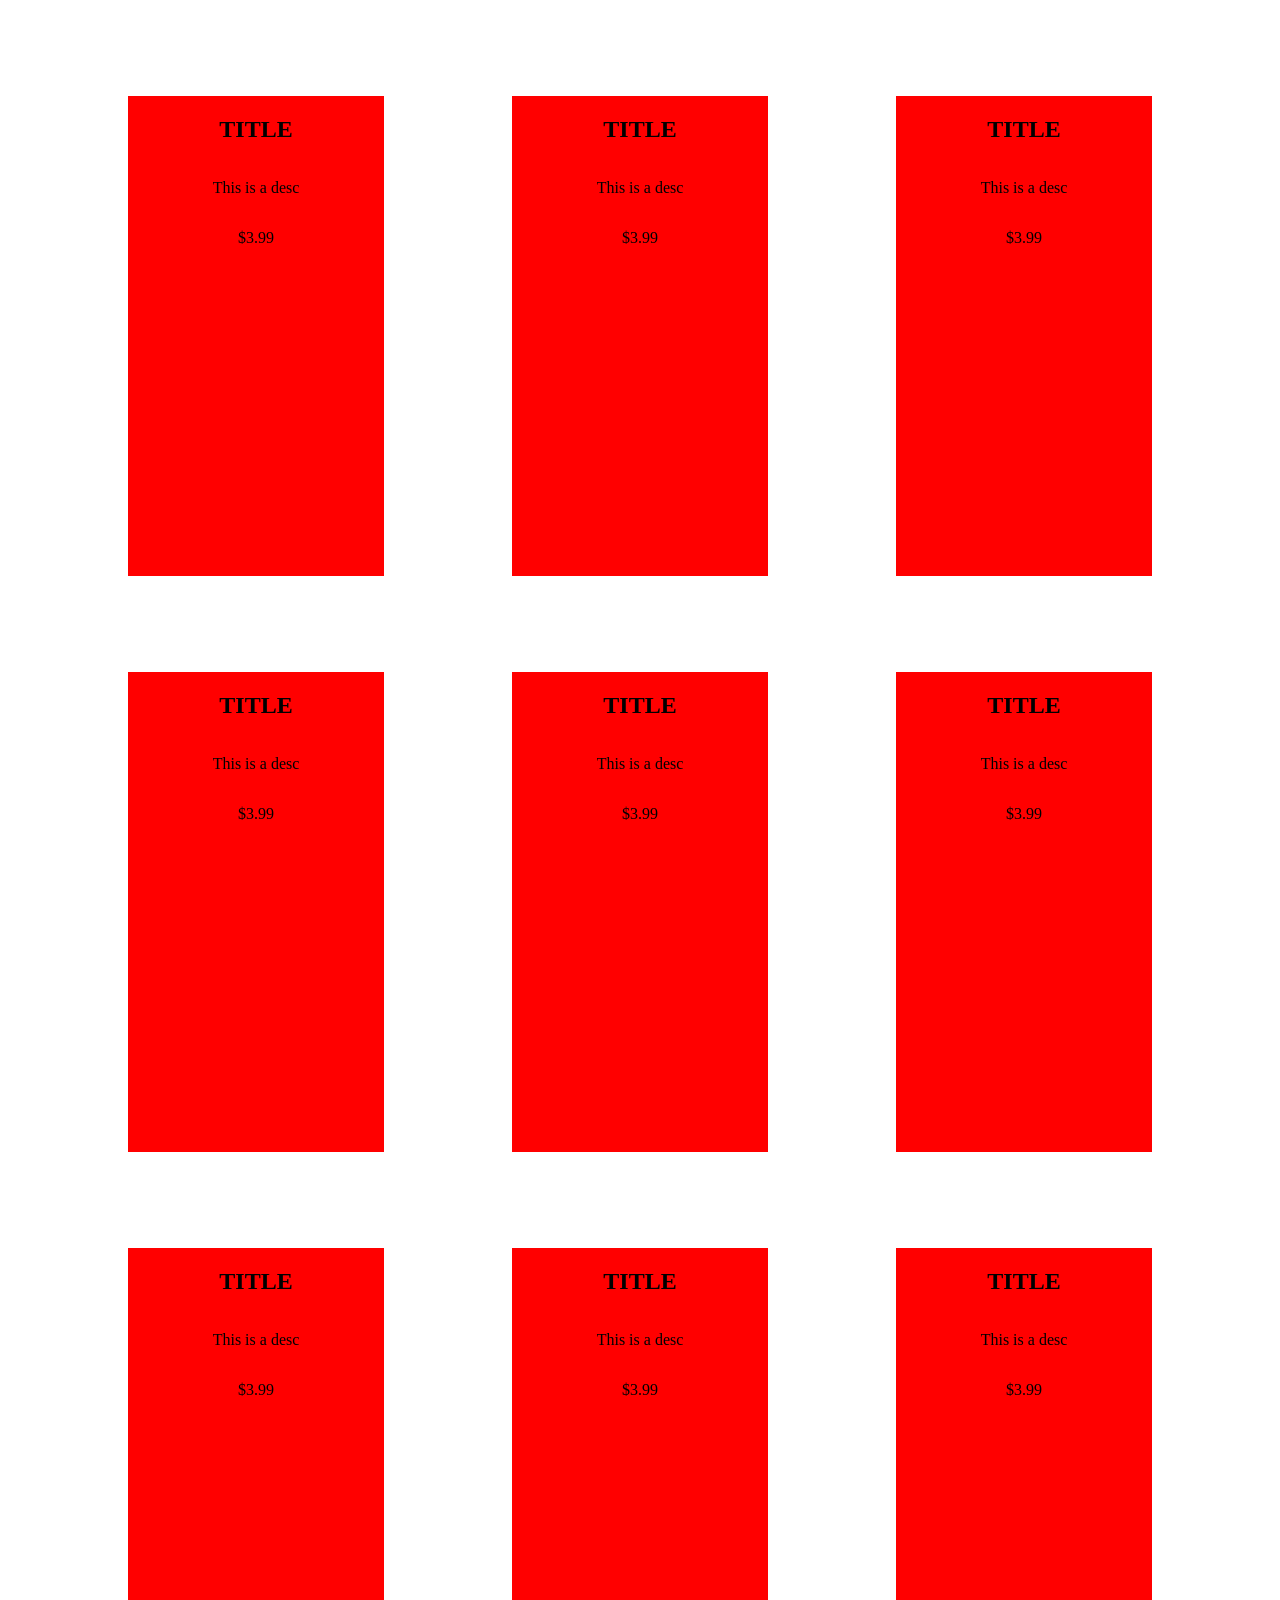
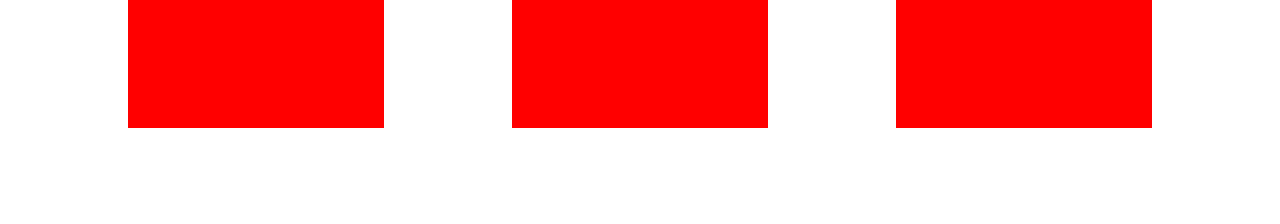
<file: flexbox.html>
<html lang="en">
  <head>
    <meta charset="UTF-8" />
    <meta name="viewport" content="width=device-width, initial-scale=1.0" />
    <title>Flex Box</title>
    <link rel="stylesheet" href="box.css"/>
  </head>
  <body>
    <section class="container">
      <div class="box">
        <h2 class="title">TITLE</h2>
        <p class="desc">This is a desc</p>
        <p class="price">$3.99</p>
      </div>
      <div class="box">
        <h2 class="title">TITLE</h2>
        <p class="desc">This is a desc</p>
        <p class="price">$3.99</p>
      </div>
      <div class="box">
        <h2 class="title">TITLE</h2>
        <p class="desc">This is a desc</p>
        <p class="price">$3.99</p>
      </div>
      <div class="box">
        <h2 class="title">TITLE</h2>
        <p class="desc">This is a desc</p>
        <p class="price">$3.99</p>
      </div>
      <div class="box">
        <h2 class="title">TITLE</h2>
        <p class="desc">This is a desc</p>
        <p class="price">$3.99</p>
      </div>
      <div class="box">
        <h2 class="title">TITLE</h2>
        <p class="desc">This is a desc</p>
        <p class="price">$3.99</p>
      </div>
      <div class="box">
        <h2 class="title">TITLE</h2>
        <p class="desc">This is a desc</p>
        <p class="price">$3.99</p>
      </div>
      <div class="box">
        <h2 class="title">TITLE</h2>
        <p class="desc">This is a desc</p>
        <p class="price">$3.99</p>
      </div>
      <div class="box">
        <h2 class="title">TITLE</h2>
        <p class="desc">This is a desc</p>
        <p class="price">$3.99</p>
      </div>
    </section>
  </body>
</html>
</file>
<file: box.css>
.box {
    display: flex;
    flex-wrap: wrap;
    flex-direction: column;
    background-color: #ff0000;
   align-items: center;
    width: 25%;
    height: 30rem;
    margin: 3rem 0rem;
}

.container{
    display: flex;
    flex-wrap: wrap;
    margin: 3rem auto;
    width: 80vw;
    justify-content: space-between;
    gap: 10%;
    margin: 3rem auto;
}
</file>
